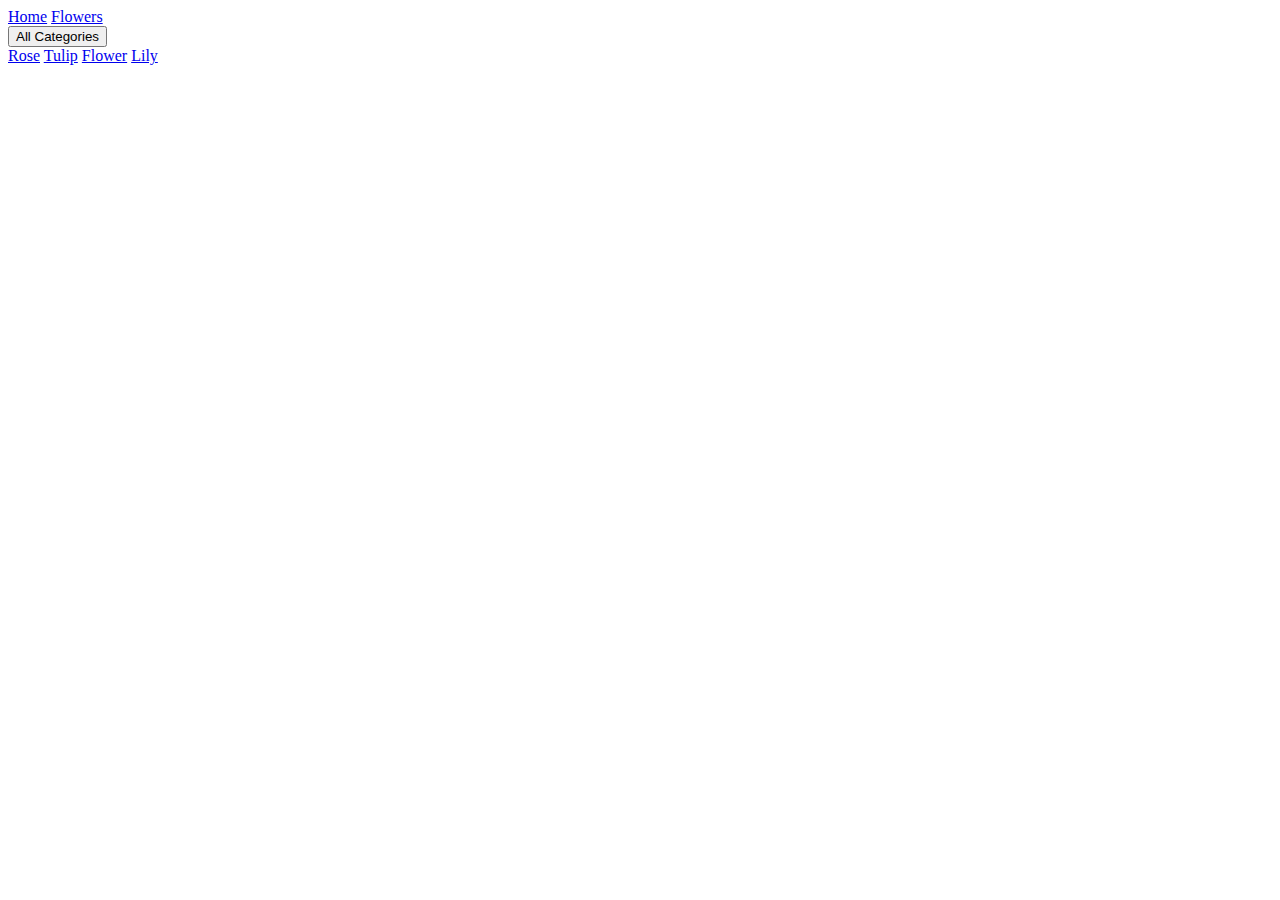
<file: home2.html>
<!DOCTYPE html>
<html lang="en">
<head>
    <meta charset="UTF-8">
    <meta name="viewport" content="width=device-width, initial-scale=1.0">
    <title>The Garden Door</title>
</head>
<body>
    <div class="navbar">
        <a href="#" class="nav-item">Home</a>
        <a href="#" class="nav-item">Flowers</a>
        <div class="dropdown">
            <button class="dropbtn">All Categories</button>
            <div class="dropdown-content">
                <a href="#">Rose</a>
                <a href="#">Tulip</a>
                <a href="#">Flower</a>
                <a href="#">Lily</a>
            </div>
        </div>
        
</body>
</html>
</file>
